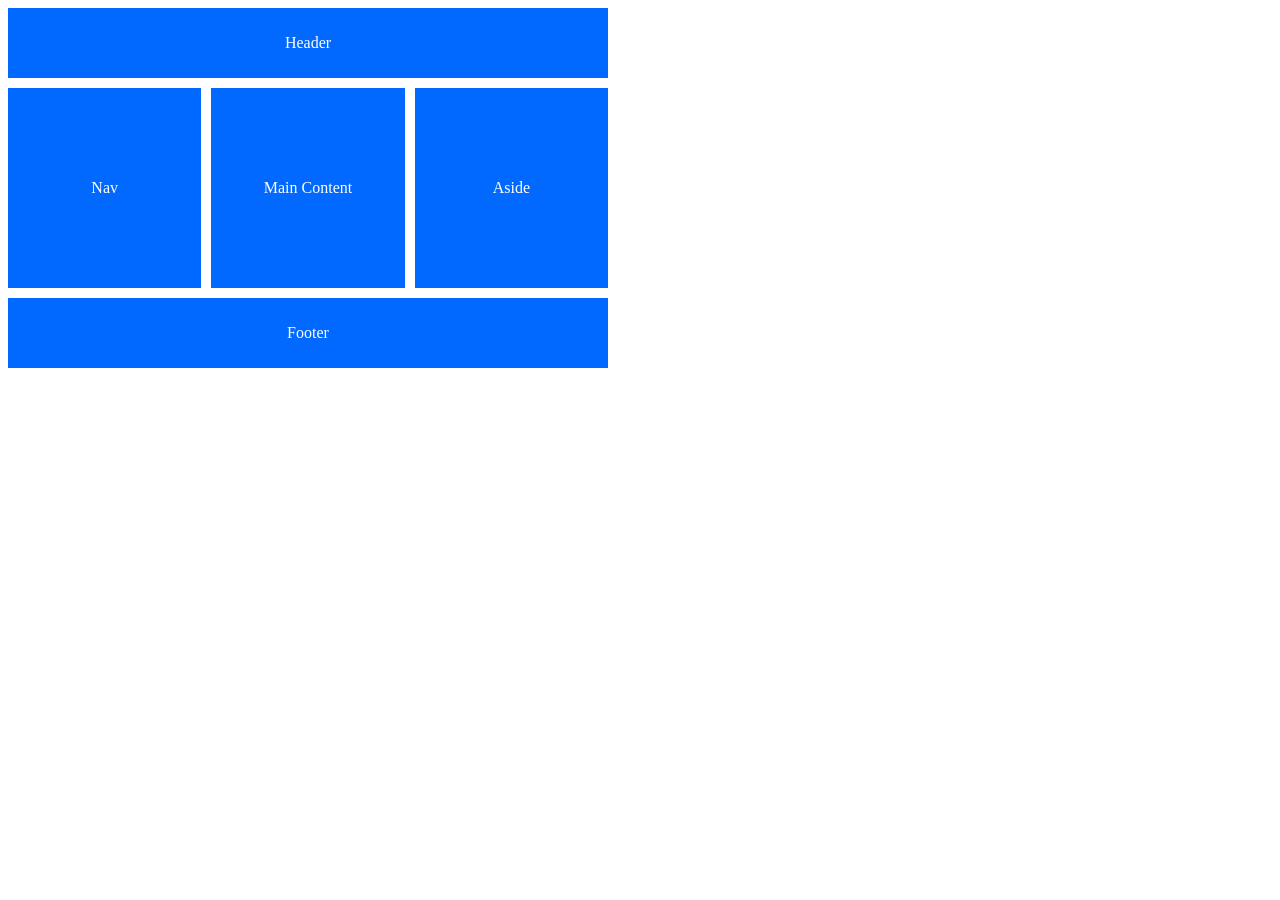
<file: grid.html>
<!DOCTYPE html>
<html lang="en">
<head>
<meta charset="UTF-8">
<meta http-equiv="X-UA-Compatible" content="IE=edge">
<meta name="viewport" content="width=device-width, initial-scale=1.0">
<title>grid</title>
<style type="text/css">
.grid-container{
    width: 600px;
    display: grid;
    grid-template-rows: 70px 200px 70px;
    grid-template-columns: repeat(3, 1fr);
    grid-gap:10px;
}

.grid-item{
    background: #0169ff;
    color: #fff;
    display: flex;
    justify-content: center;
    align-items: center;
}

.grid-item.header{
    grid-column: 1 / -1;
    /* 경계선 번호 처음(1)부터 끝(-1)까지 영역을 차지하겠다 */
    grid-row-start: 1; grid-row-end: 2;
}

.grid-item.nav{
    grid-column-start: 1;grid-column-end: 2;
    grid-row-start: 2; grid-row-end: 3;
}

.grid-item.main{
    grid-column-start: 2;grid-column-end: 3;
    grid-row-start: 2; grid-row-end: 3;
}

.grid-item.aside{
    grid-column-start: 3;grid-column-end: 4;
    grid-row-start: 2; grid-row-end: 3;
}

.grid-item.footer{
    grid-column: 1 / -1;
    grid-row-start: 3; grid-row-end: 4;
}






</style>
</head>
<body>
<div class="grid-container">
    <div class="grid-item header">Header</div>
    <div class="grid-item nav">Nav</div>
    <div class="grid-item main">Main Content</div>
    <div class="grid-item aside">Aside</div>
    <div class="grid-item footer">Footer</div>
</div>    
</body>
</html>
</file>
